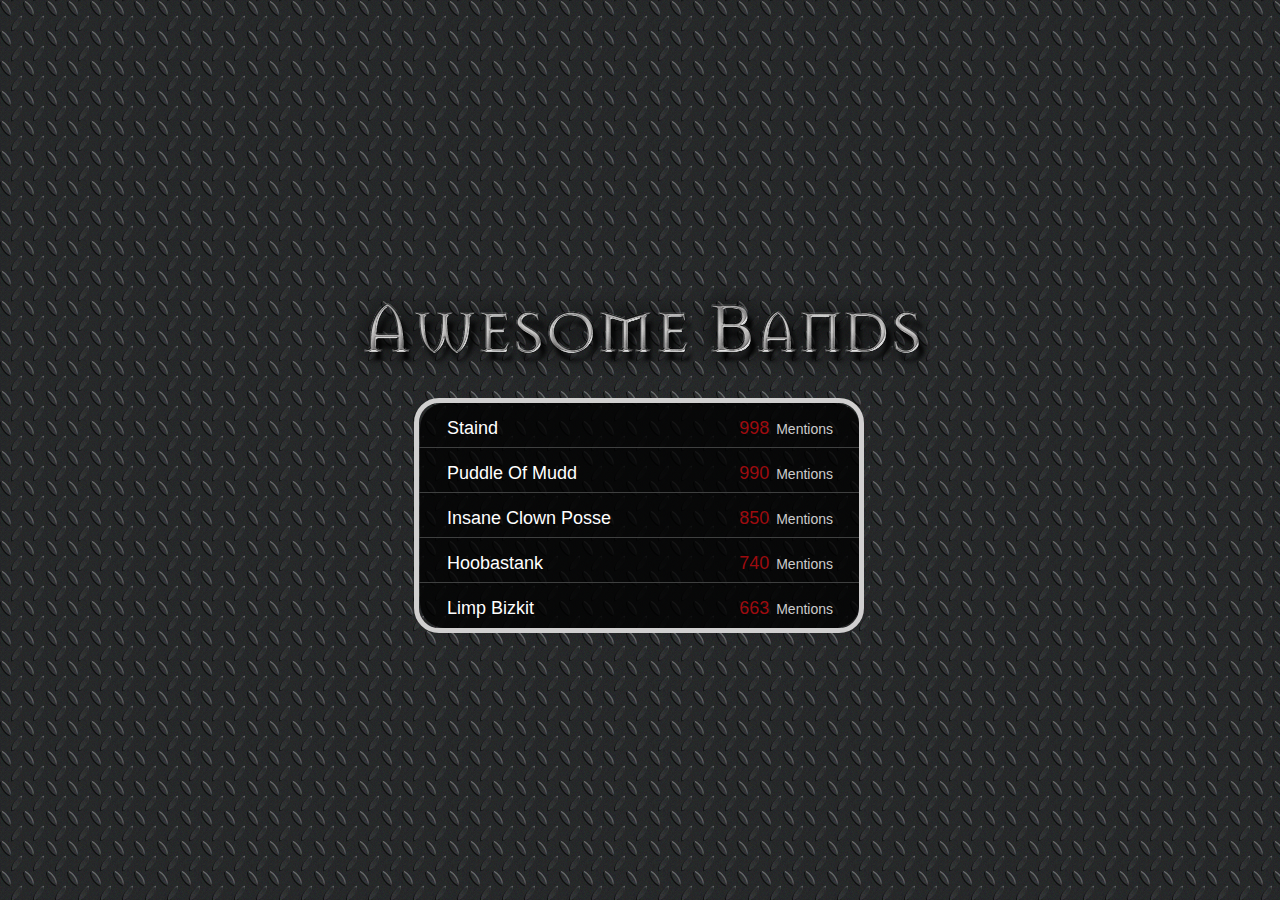
<file: index.html>
<!doctype html>
<html lang="en-us">
  <head>

    <meta charset="utf-8" />
    <meta http-equiv="X-UA-Compatible" content="IE=edge,chrome=1" />
    <title>Awesome Bands</title>
    <meta name="description" content="A leaderboard of the most awesome bands of all time." />
    <meta name="author" content="Mass Relevance" />
    <meta name="viewport" content="width=device-width" />
    <base target="_blank" />

    <!-- CSS -->
    <link href="./css/style.css" rel="stylesheet" />

  </head>
  <body>



    <!-- JS -->
    <script src="http://ajax.googleapis.com/ajax/libs/jquery/1.9.1/jquery.min.js"></script>
    <script src="./js/lib.js"></script>
    <script src="./js/script.js"></script>

  </body>
</html>
</file>
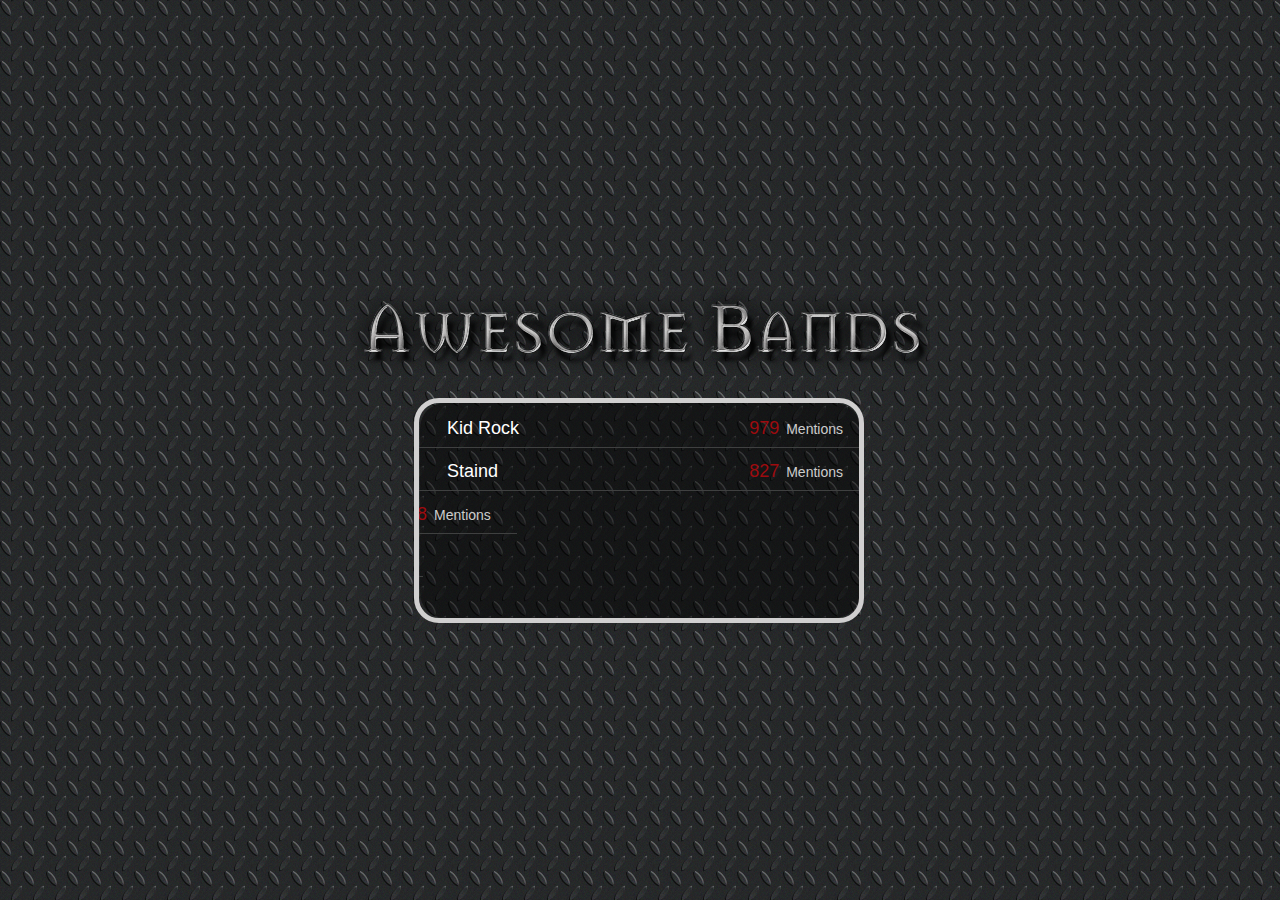
<file: index_animated.html>
<!doctype html>
<html lang="en-us">
  <head>

    <meta charset="utf-8" />
    <meta http-equiv="X-UA-Compatible" content="IE=edge,chrome=1" />
    <title>Awesome Bands</title>
    <meta name="description" content="A leaderboard of the most awesome bands of all time." />
    <meta name="author" content="Mass Relevance" />
    <meta name="viewport" content="width=device-width" />
    <base target="_blank" />

    <!-- CSS -->
    <link href="./css/animated_style.css" rel="stylesheet" />

  </head>
  <body>



    <!-- JS -->
    <script src="http://ajax.googleapis.com/ajax/libs/jquery/1.9.1/jquery.min.js"></script>
    <script src="./js/lib.js"></script>
    <script src="./js/script_w_animation.js"></script>

  </body>
</html>
</file>
<file: css/style.css>
body {background-image: url(../images/bg.png);}
	.MRApplicationDisplay {background: url(../images/awesome_logo.png) no-repeat; position: absolute;}
		.MRLeaderBoard {background-color: #000; position: relative; -moz-border-radius: 25px; border-radius: 25px;}
			.MRAppResults {color: #FFF; opacity: 1; font: 18px Helvetica, “Helvetica Neue”, Arial, sans-serif; width: 100%;}
				.MRResult {padding: 15px 26px 8px 28px; border-bottom: 1px solid #3f4040;}
				.MRResultNumber4 {border: none;}
					.mentions {float: right; font-size: 14px; font-weight: normal;}
						.number {color: #9e0b0f; font-size: 18px;}
						.numberLabel {color: #ccc; padding-left: 7px;}
		.MRLeaderBoardBorder {border: 5px solid #d0cfcf; position: absolute; -moz-border-radius: 25px; border-radius: 25px;}
		svg {position: absolute;}
</file>
<file: css/animated_style.css>
body {background-image: url(../images/bg.png);}
	.MRApplicationDisplay {background: url(../images/awesome_logo.png) no-repeat; position: absolute;}
		.MRLeaderBoard {background-color: #000; position: relative; -moz-border-radius: 25px; border-radius: 25px;}
			.MRAppResults {color: #FFF; opacity: 1; font: 18px Helvetica, “Helvetica Neue”, Arial, sans-serif; width: 100%; position: absolute;}
				.MRResult {padding: 15px 26px 8px 28px; border-bottom: 1px solid #3f4040; left: 0; position: absolute; width: 90%;}
				.MRResultNumber4 {border-width: 0;}
					.mentions {float: right; font-size: 14px; font-weight: normal;}
						.number {color: #9e0b0f; font-size: 18px;}
						.numberLabel {color: #ccc; padding-left: 7px;}
		.MRLeaderBoardBorder {border: 5px solid #d0cfcf; position: absolute; -moz-border-radius: 25px; border-radius: 25px;}
		svg {position: absolute;}
</file>
